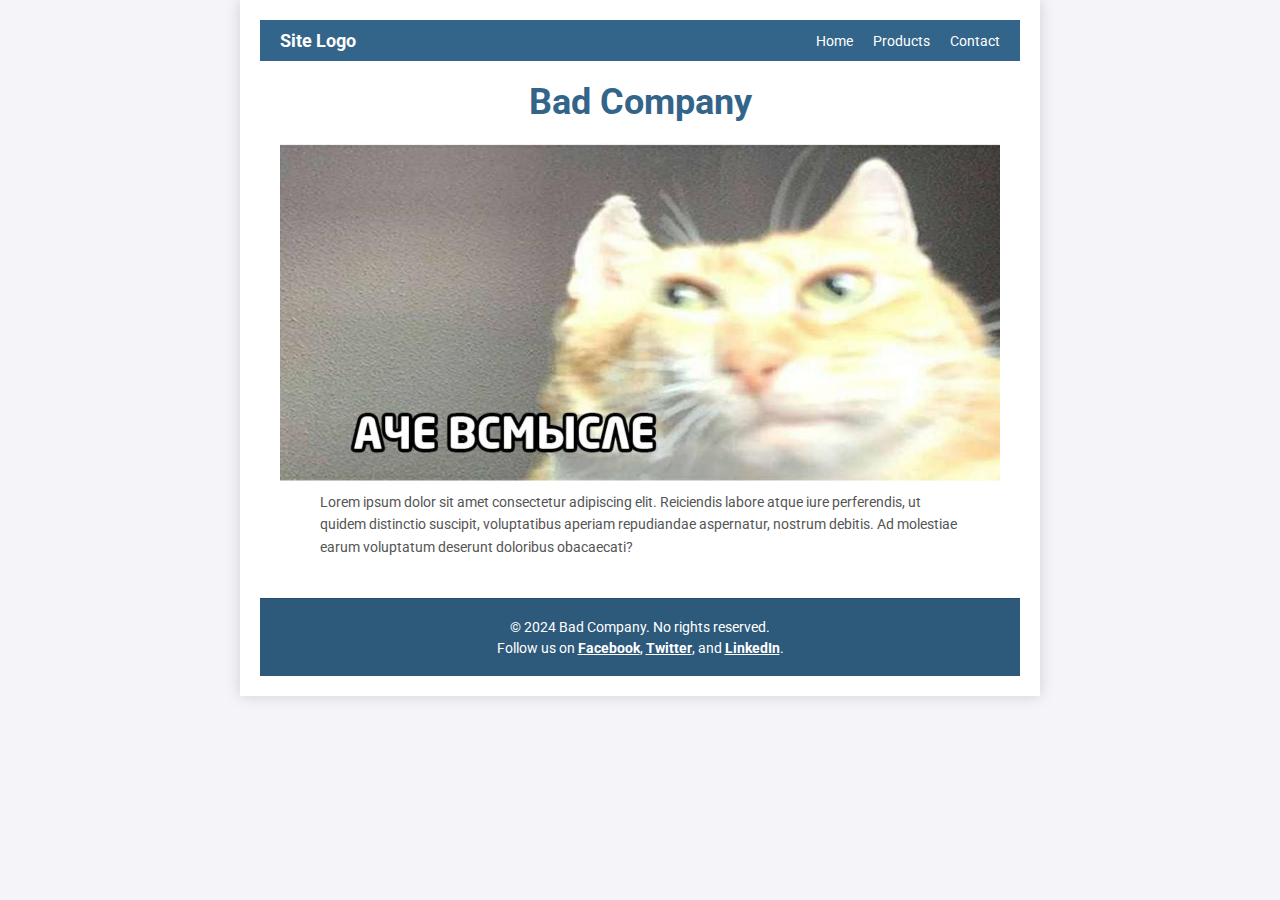
<file: index.html>
<!DOCTYPE html>
<html lang="en">
<head>
    <meta charset="UTF-8">
    <meta name="viewport" content="width=device-width, initial-scale=1.0">
    <title>Bad Company - Home</title>
    <link rel="stylesheet" href="style.css">
    <link href="https://fonts.googleapis.com/css2?family=Roboto:wght@400;700&display=swap" rel="stylesheet">

</head>
<body>
    <div class="container">
        <header>
            <div class="logo">Site Logo</div>
            <nav>
                <ul>
                    <li><a href="index.html">Home</a></li>
                    <li><a href="products.html">Products</a></li>
                    <li><a href="contact.html">Contact</a></li>
                </ul>
            </nav>
        </header>
        
        <main>
            <h1>Bad Company</h1>
            <img class="image-placeholder" src="widedog.jpg" alt="front page image Image">
            <p>Lorem ipsum dolor sit amet consectetur adipiscing elit. Reiciendis labore atque iure
                perferendis, ut quidem distinctio suscipit, voluptatibus aperiam repudiandae aspernatur,
                nostrum debitis. Ad molestiae earum voluptatum deserunt doloribus obacaecati?</p>
        </main>
        <footer>
            <p>&copy; 2024 Bad Company. No rights reserved.</p>
            <p>
                Follow us on 
                <a href="https://facebook.com" target="_blank">Facebook</a>, 
                <a href="https://twitter.com" target="_blank">Twitter</a>, and 
                <a href="https://linkedin.com" target="_blank">LinkedIn</a>.
            </p>
        </footer>
        
    </div>
</body>
</html>
</file>
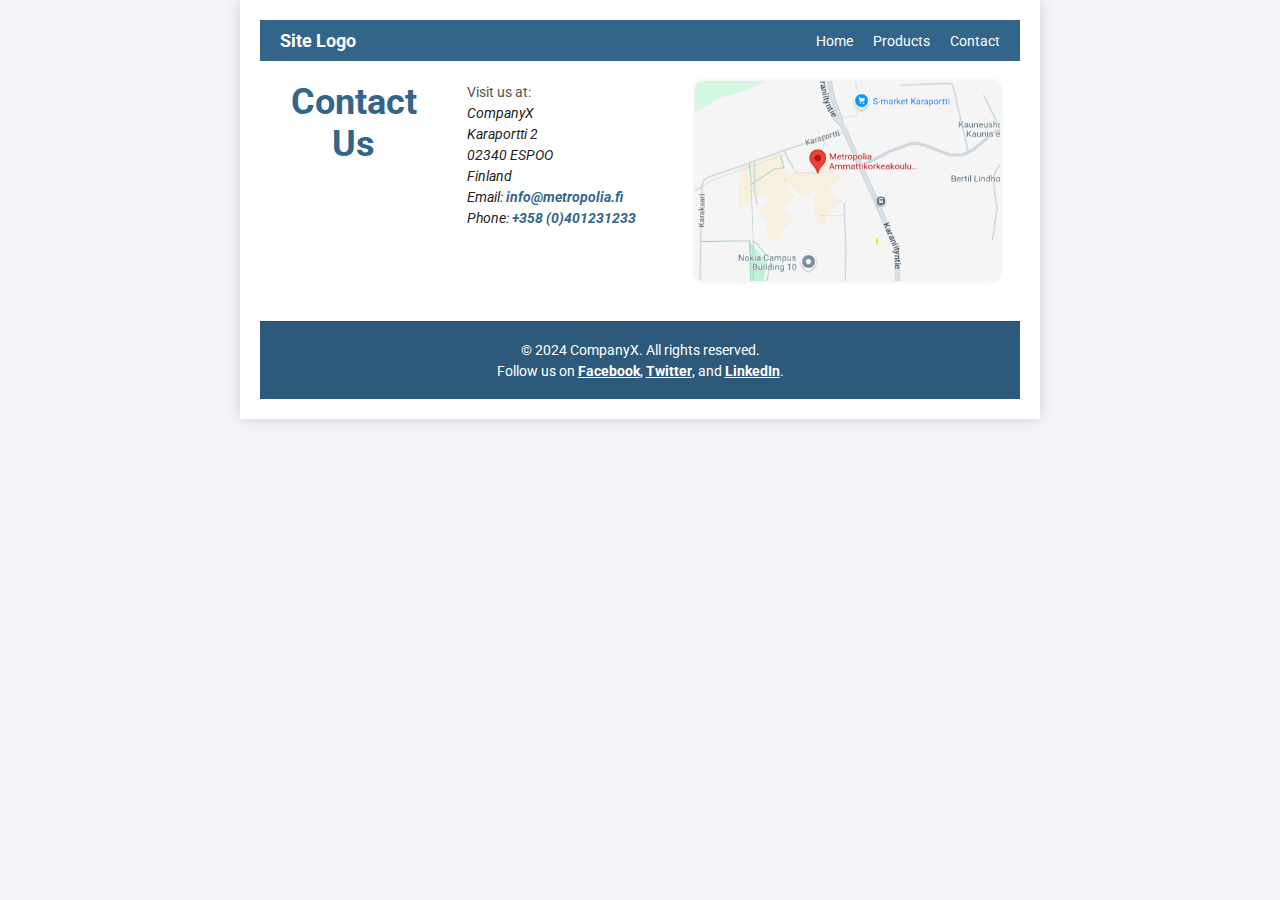
<file: contact.html>
<!DOCTYPE html>
<html lang="en">
<head>
    <meta charset="UTF-8">
    <meta name="viewport" content="width=device-width, initial-scale=1.0">
    <title>CompanyX - Contact Us</title>
    <link rel="stylesheet" href="style.css">
    <link href="https://fonts.googleapis.com/css2?family=Roboto:wght@400;700&display=swap" rel="stylesheet">

</head>
<body>
    <div class="container">
        <header>
            <div class="logo">Site Logo</div>
            <nav>
                <ul>
                    <li><a href="index.html">Home</a></li>
                    <li><a href="products.html">Products</a></li>
                    <li><a href="contact.html">Contact</a></li>
                </ul>
            </nav>
        </header>

        <main class="contact-page">
            <h1>Contact Us</h1>
            <div class="contact-info">
                <p>Visit us at:</p>
                <address>
                    CompanyX<br>
                    Karaportti 2<br>
                    02340 ESPOO<br>
                    Finland<br>
                    Email: <a href="mailto:info@metropolia.fi">info@metropolia.fi</a><br>
                    Phone: <a href="tel:+358401231233">+358 (0)401231233</a>
                </address>
            </div>
            <img src="map.jpg" alt="Company Location Map" class="map-image">
        </main>
        <footer>
            <p>&copy; 2024 CompanyX. All rights reserved.</p>
            <p>
                Follow us on 
                <a href="https://facebook.com" target="_blank">Facebook</a>, 
                <a href="https://twitter.com" target="_blank">Twitter</a>, and 
                <a href="https://linkedin.com" target="_blank">LinkedIn</a>.
            </p>
        </footer>
        
    </div>
</body>
</html>
</file>
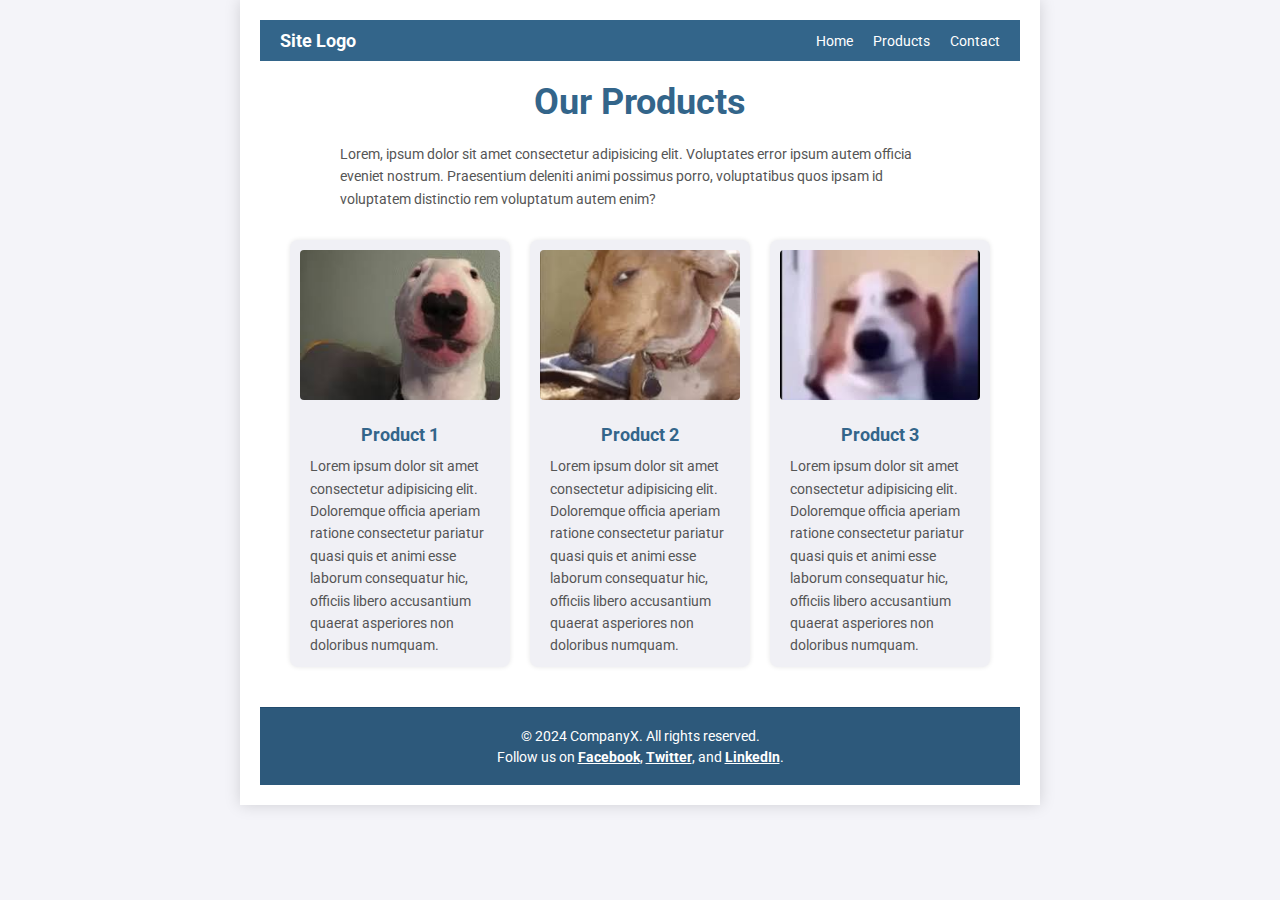
<file: products.html>
<!DOCTYPE html>
<html lang="en">
<head>
    <meta charset="UTF-8">
    <meta name="viewport" content="width=device-width, initial-scale=1.0">
    <title>CompanyX - Products</title>
    <link rel="stylesheet" href="style.css">
    <link href="https://fonts.googleapis.com/css2?family=Roboto:wght@400;700&display=swap" rel="stylesheet">

</head>
<body>
    <div class="container">
        <header>
            <div class="logo">Site Logo</div>
            <nav>
                <ul>
                    <li><a href="index.html">Home</a></li>
                    <li><a href="products.html">Products</a></li>
                    <li><a href="contact.html">Contact</a></li>
                </ul>
            </nav>
        </header>

        <main>
            <h1>Our Products</h1>
            <div class="intro-text">
                <p>Lorem, ipsum dolor sit amet consectetur adipisicing elit. Voluptates error ipsum autem officia eveniet nostrum. Praesentium deleniti animi possimus porro, voluptatibus quos ipsam id voluptatem distinctio rem voluptatum autem enim?</p>
            </div>
            <div class="products-grid">
                <div class="product">
                    <img src="product1.jpg" alt="Product 1 Image" class="product-image">
                    <h2>Product 1</h2>
                    <p>Lorem ipsum dolor sit amet consectetur adipisicing elit. Doloremque officia aperiam ratione consectetur pariatur quasi quis et animi esse laborum consequatur hic, officiis libero accusantium quaerat asperiores non doloribus numquam.</p>
                </div>
                <div class="product">
                    <img src="product2.jpg" alt="Product 2 Image" class="product-image">
                    <h2>Product 2</h2>
                    <p>Lorem ipsum dolor sit amet consectetur adipisicing elit. Doloremque officia aperiam ratione consectetur pariatur quasi quis et animi esse laborum consequatur hic, officiis libero accusantium quaerat asperiores non doloribus numquam.</p>
                </div>
                <div class="product">
                    <img src="product3.jpg" alt="Product 3 Image" class="product-image">
                    <h2>Product 3</h2>
                    <p>Lorem ipsum dolor sit amet consectetur adipisicing elit. Doloremque officia aperiam ratione consectetur pariatur quasi quis et animi esse laborum consequatur hic, officiis libero accusantium quaerat asperiores non doloribus numquam.</p>
                </div>
            </div>
        </main>
        <footer>
            <p>&copy; 2024 CompanyX. All rights reserved.</p>
            <p>
                Follow us on 
                <a href="https://facebook.com" target="_blank">Facebook</a>, 
                <a href="https://twitter.com" target="_blank">Twitter</a>, and 
                <a href="https://linkedin.com" target="_blank">LinkedIn</a>.
            </p>
        </footer>        
    </div>
</body>
</html>
</file>
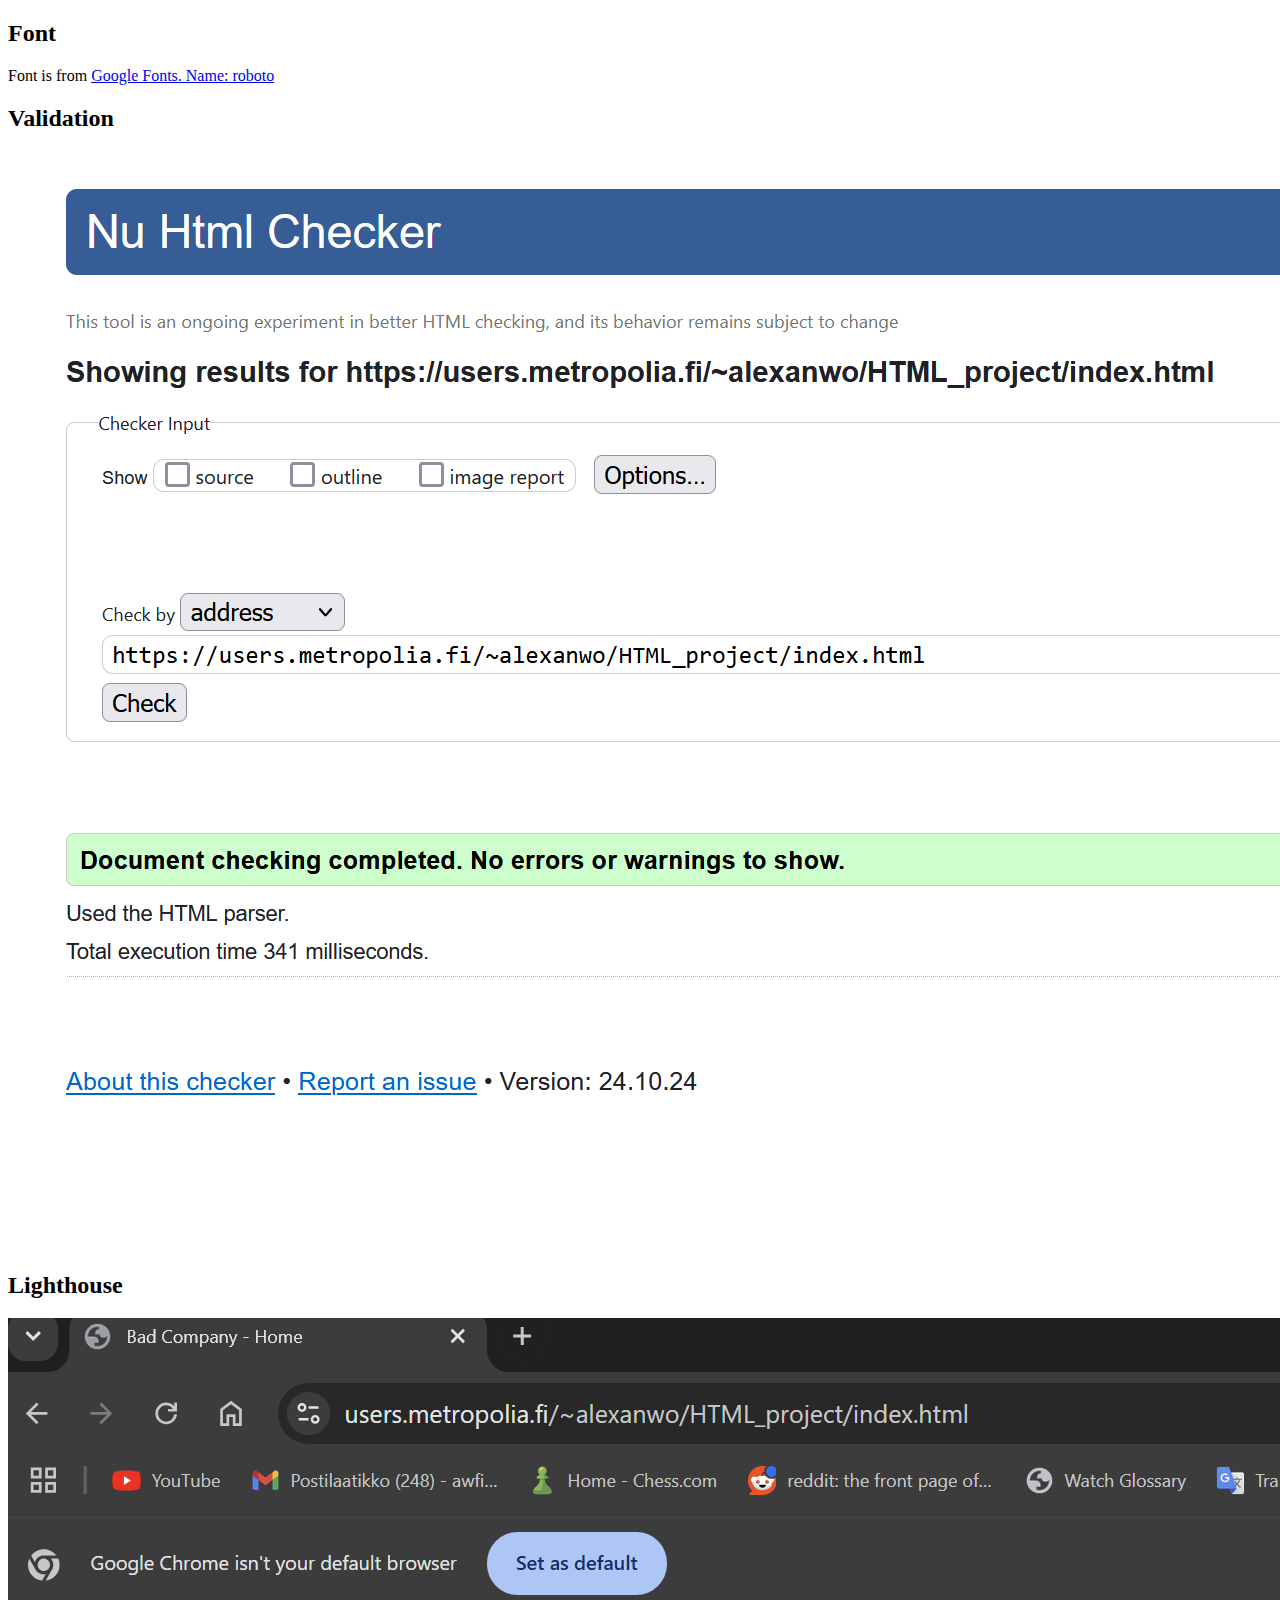
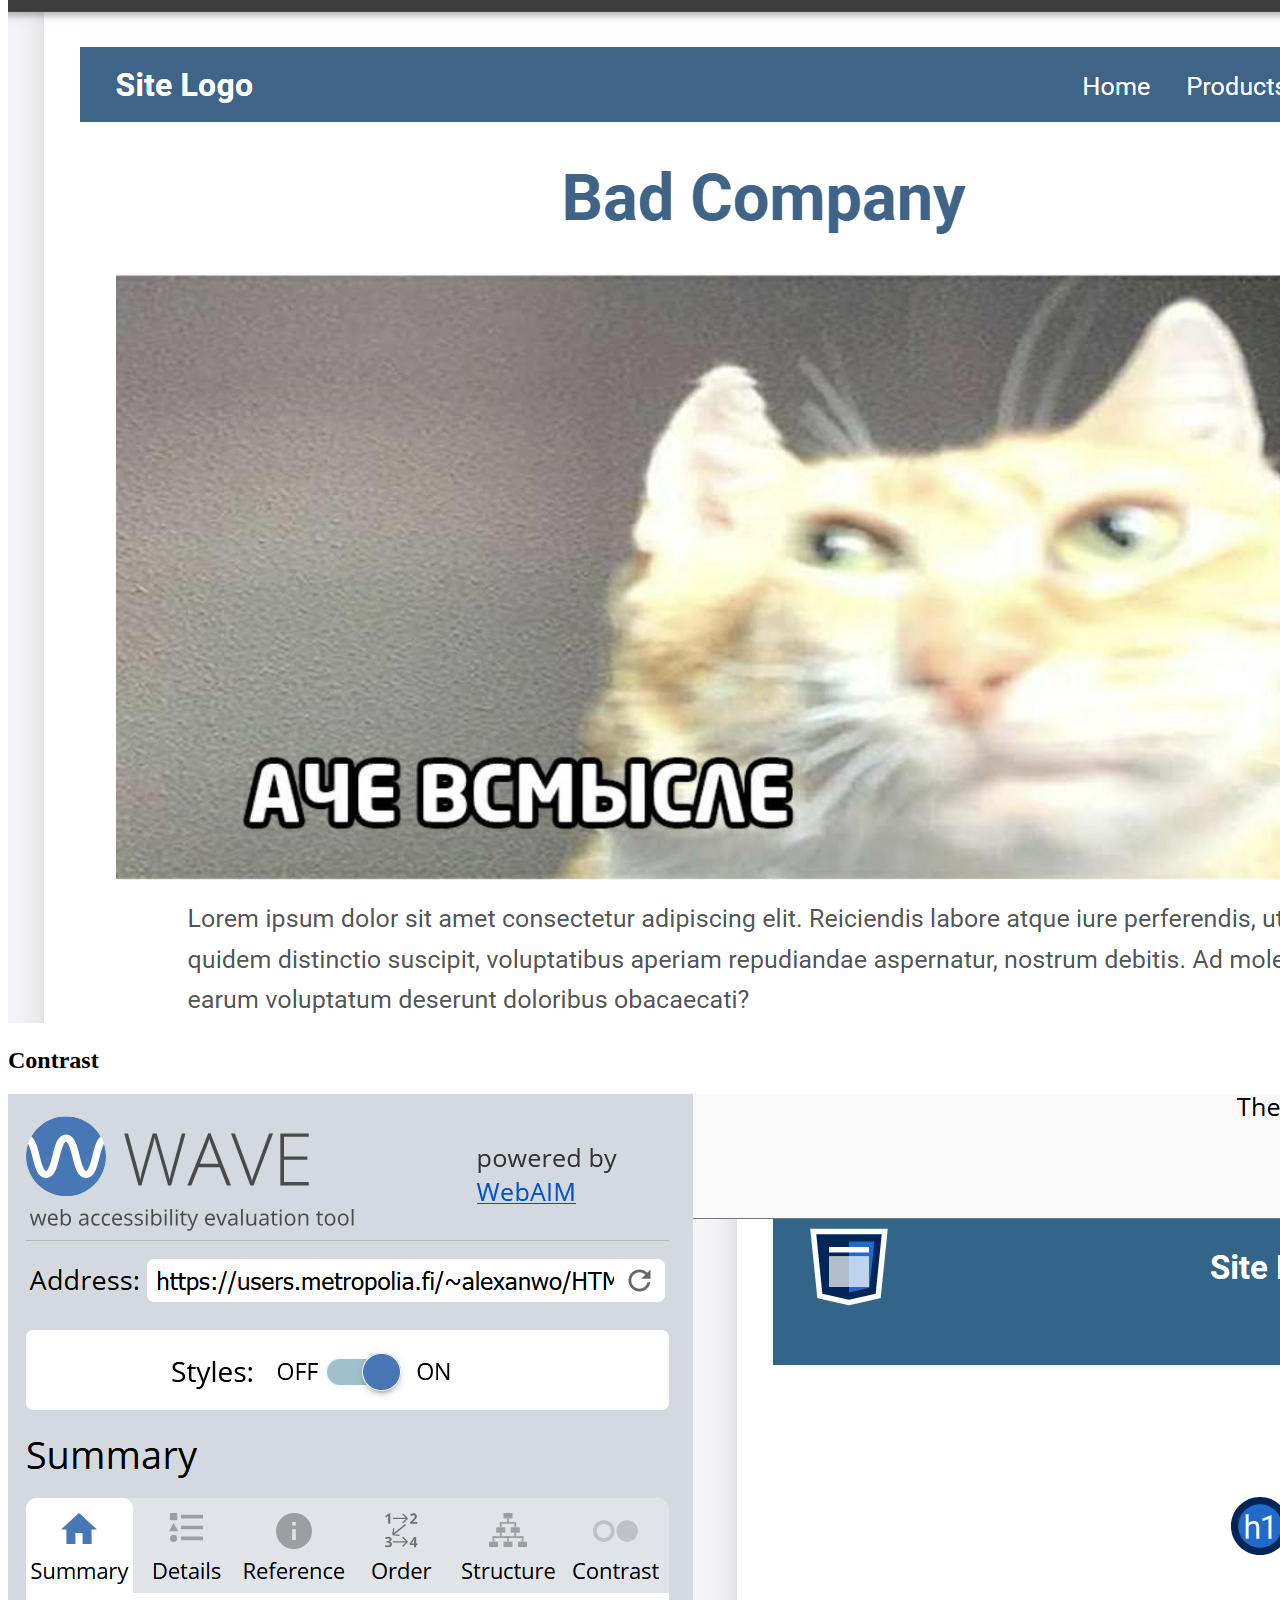
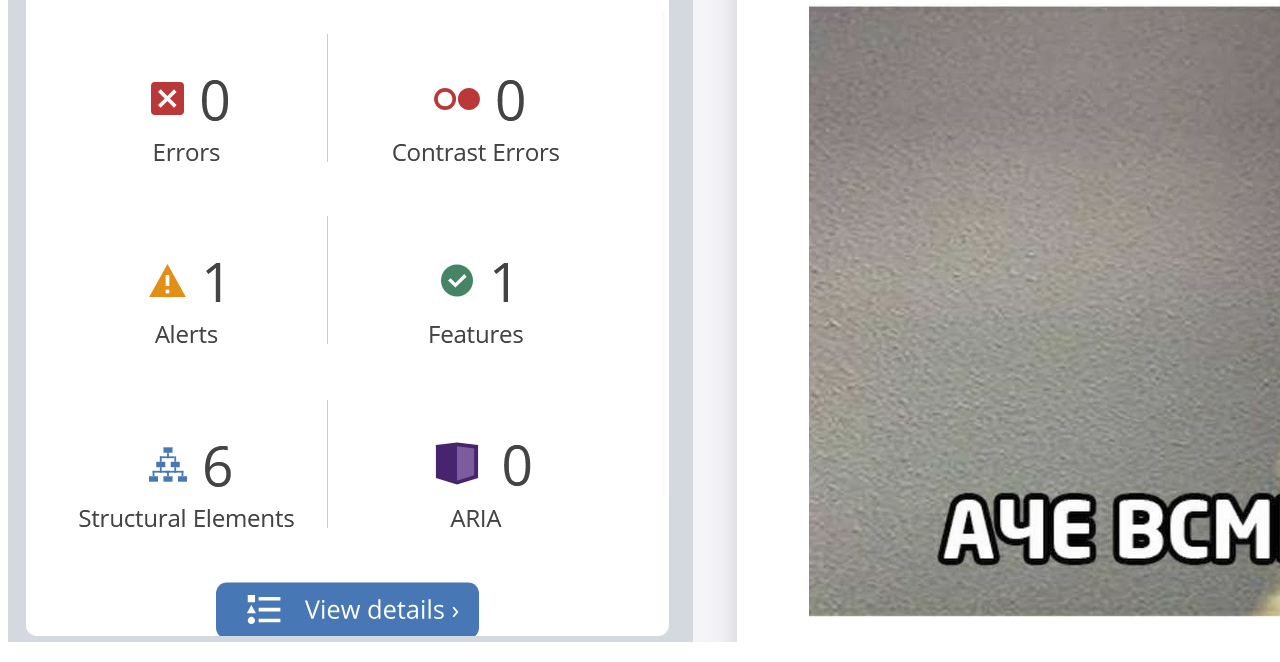
<file: sceenshot.html>
<!DOCTYPE html>
<html lang="en">
<head>
    <meta charset="UTF-8">
    <title>Results</title>
</head>
<body>
<h2>Font</h2>
<p>Font is from <a href="https://fonts.google.com/specimen/Roboto?query=roboto">Google Fonts. Name: roboto</a></p>

<h2>Validation</h2>
<p>
    <img src="screen3.png" alt="valid">
</p>
<h2>Lighthouse</h2>
<p>
    <img src="sceen1.png" alt="lighthouse">
</p>
<h2>Contrast</h2>
<p>
    <img src="screen2.png" alt="contrast">
</p>

</body>
</html>
</file>
<file: style.css>
/* Global Styles */
* {
    margin: 0;
    padding: 0;
    box-sizing: border-box;
    font-family: 'roboto', sans-serif;
}

body {
    background-color: #f4f4f9;
    display: flex;
    justify-content: center;
    align-items: center;
    /*min-height: 100vh;*/
}

.container {
    width: 800px;
    background-color: #ffffff;
    padding: 20px;
    box-shadow: 0px 0px 15px rgba(0, 0, 0, 0.15);
}

/* Header */
header {
    display: flex;
    justify-content: space-between;
    align-items: center;
    background-color: #33658a;
    padding: 10px 20px;
    color: #ffffff;
}

.logo {
    font-size: 18px;
    font-weight: bold;
    color: #ffffff;
}

nav ul {
    list-style: none;
    display: flex;
    gap: 20px;
}

nav ul li a {
    text-decoration: none;
    color: #ffffff;
    font-size: 14px;
}

/* Main Content */
main {
    text-align: center;
    padding: 20px;
}

main h1 {
    font-size: 36px;
    font-weight: bold;
    color: #33658a;
    margin-bottom: 20px;
}

/* Products Page */
.intro-text {
    margin-bottom: 30px;
    color: #444;
    font-size: 14px;
    line-height: 1.6;
    text-align: center;
    padding: 0 20px;
}

.products-grid {
    display: flex;
    gap: 20px;
    justify-content: center;
}

.product {
    background-color: #f0f0f5;
    padding: 10px;
    width: 220px;
    box-shadow: 0px 0px 5px rgba(0, 0, 0, 0.1);
    text-align: center;
    border-radius: 8px;
}

.product h2 {
    font-size: 18px;
    color: #33658a;
    margin: 10px 0;
}

.image-placeholder {
    width: 100%;
    /*height: 150px;*/
    background-color: #bbbbbb;
    color: #ffffff;
    display: flex;
    justify-content: center;
    align-items: center;
    font-size: 24px;
    margin-bottom: 10px;
}

.product p {
    font-size: 14px;
    color: #555;
    line-height: 1.6;
    padding: 0 10px;
}

/* Contact Page */
.contact-page {
    display: flex;
    justify-content: space-between;
    align-items: flex-start;
}

.contact-info {
    width: 45%;
    text-align: left;
    color: #444;
}

.contact-info address {
    font-size: 14px;
    line-height: 1.5;
    color: #222;
}

.contact-info a {
    color: #33658a;
    font-weight: bold;
    text-decoration: none;
}

.map-placeholder {
    width: 45%;
    height: 200px;
    background-color: #444444;
    color: #cccccc;
    display: flex;
    justify-content: center;
    align-items: center;
    font-size: 24px;
    border-radius: 8px;
    box-shadow: 0px 0px 5px rgba(0, 0, 0, 0.1);
}


main p, address {
    font-size: 14px;
    color: #555;
    line-height: 1.6;
    padding: 0 40px;
    text-align: left;
}
.product-image {
    width: 100%;
    height: 150px;
    object-fit: cover;
    border-radius: 4px;
    margin-bottom: 10px;
}

.map-image {
    width: 45%;
    height: 200px;
    object-fit: cover;
    border-radius: 8px;
    box-shadow: 0px 0px 5px rgba(0, 0, 0, 0.1);
}
footer {
    background-color: #2D597B;
    color: #ffffff;
    text-align: center;
    padding: 15px 20px;
    margin-top: 20px;
    font-size: 14px;
    border-top: 1px solid #224b6d;
}

footer p {
    margin: 5px 0;
}

footer a {
    color: #ffffff;
    text-decoration: none;
    font-weight: bold;
    text-decoration: underline;
}
</file>
